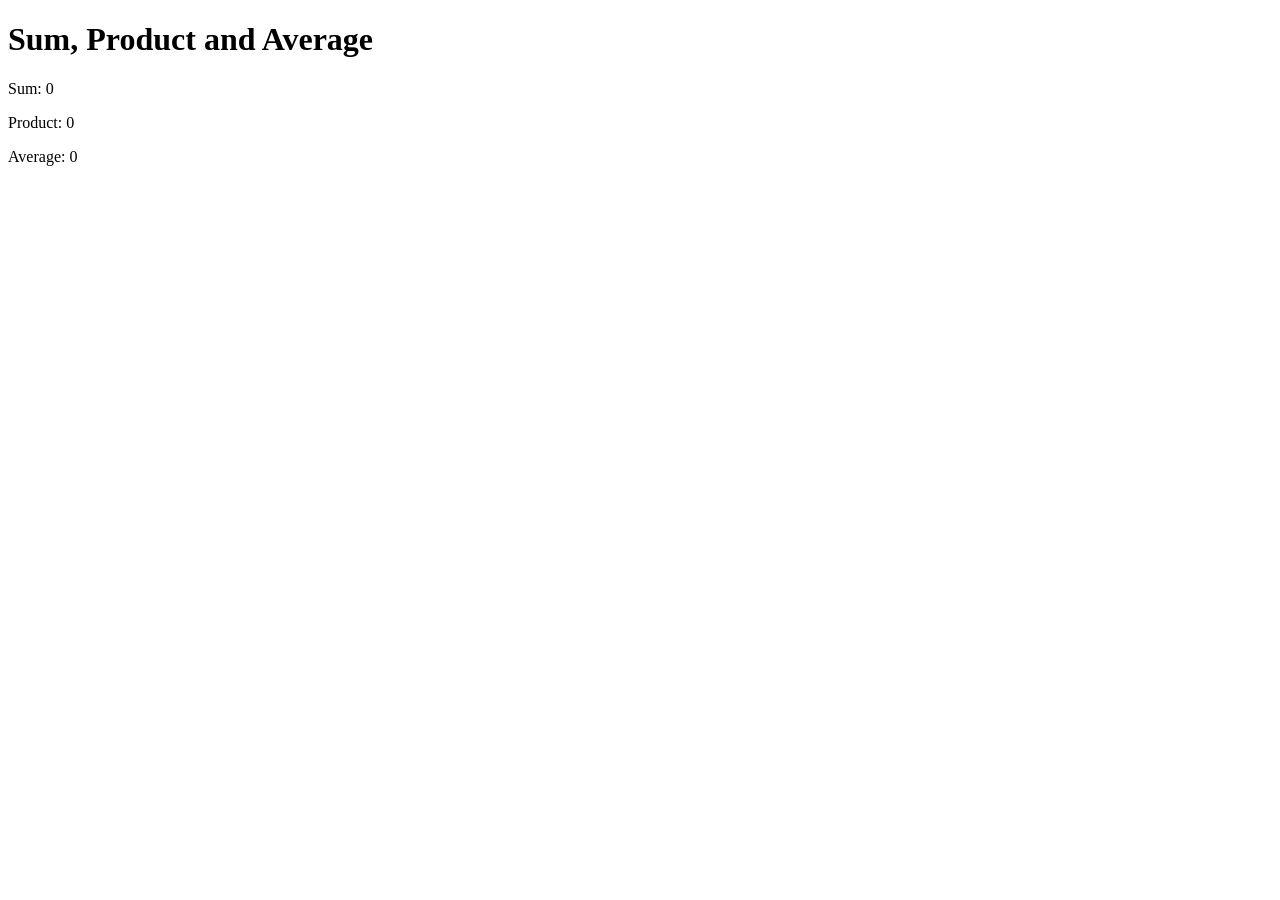
<file: js-1-2/assignment-3/assignment-3.html>
<!DOCTYPE html>
<html lang="en">
<head>
    <meta charset="UTF-8">
    <meta name="viewport" content="width=device-width, initial-scale=1.0">
    <title>Task 3 - Calculator</title>
</head>
<body>
    <h1>Sum, Product and Average</h1>
    <div id="result"></div>

    <script src="assignment-3.js"></script>
</body>
</html>
</file>
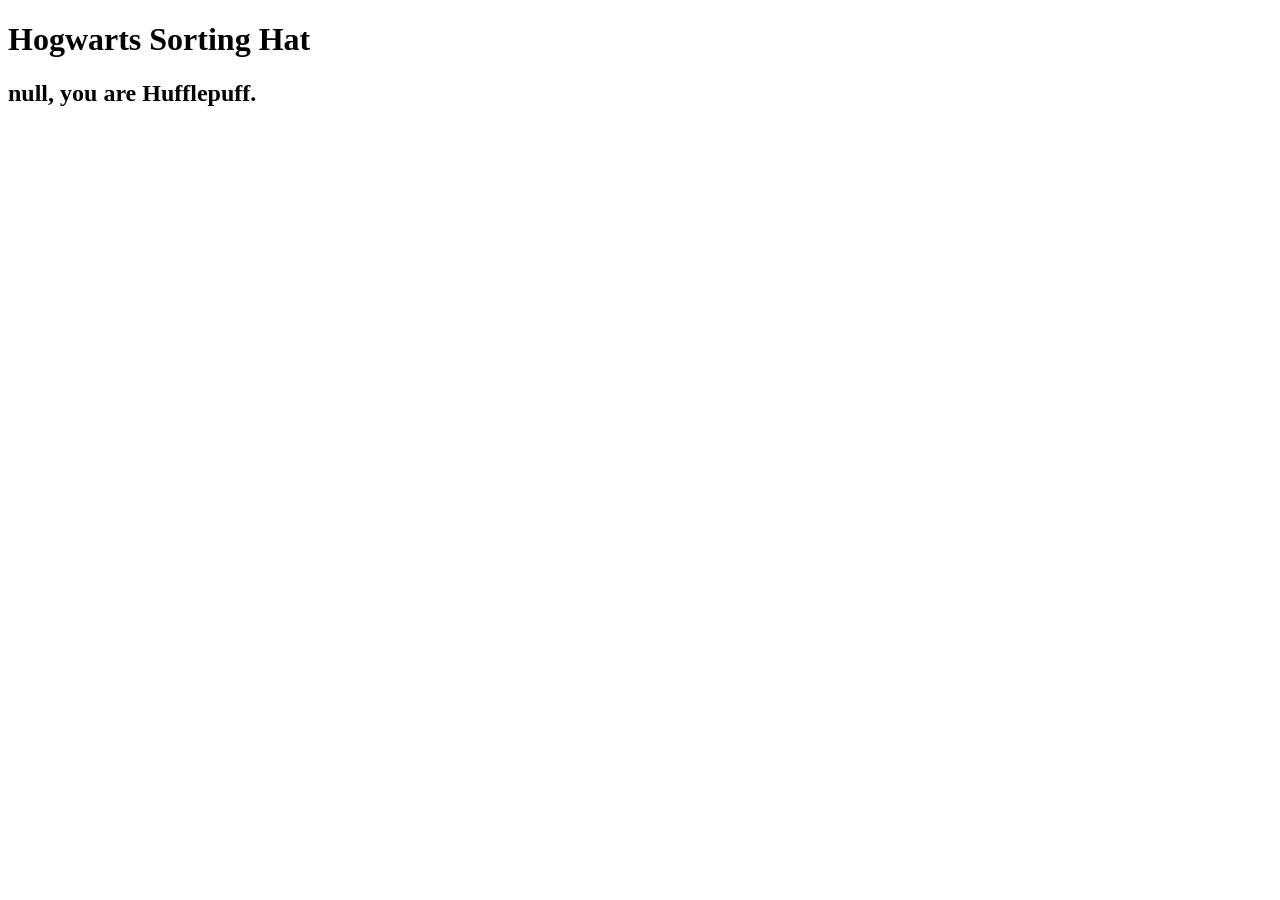
<file: js-1-2/assignment-4/assignment-4.html>
<!DOCTYPE html>
<html lang="en">
<head>
    <meta charset="UTF-8">
    <title>Hogwarts Sorting Hat</title>
</head>
<body>
    <h1>Hogwarts Sorting Hat</h1>
    <div id="result"></div>

    <script src="assignment-4.js"></script>
</body>
</html>
</file>
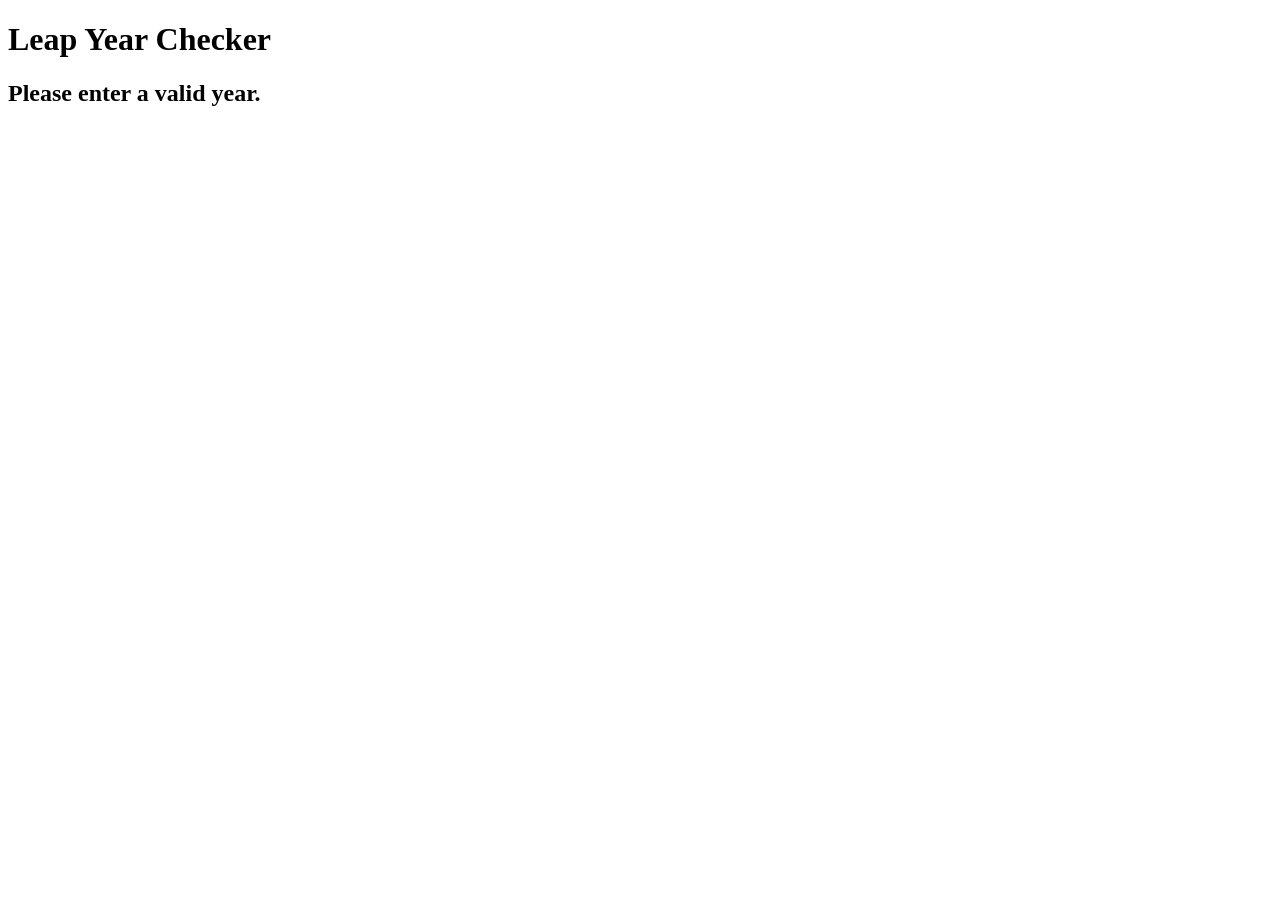
<file: js-1-2/assignment-5/assignment-5.html>
<!DOCTYPE html>
<html lang="en">
<head>
    <meta charset="UTF-8">
    <title>Leap Year Checker</title>
</head>
<body>
    <h1>Leap Year Checker</h1>
    <div id="result"></div>

    <script src="assignment-5.js"></script>
</body>
</html>
</file>
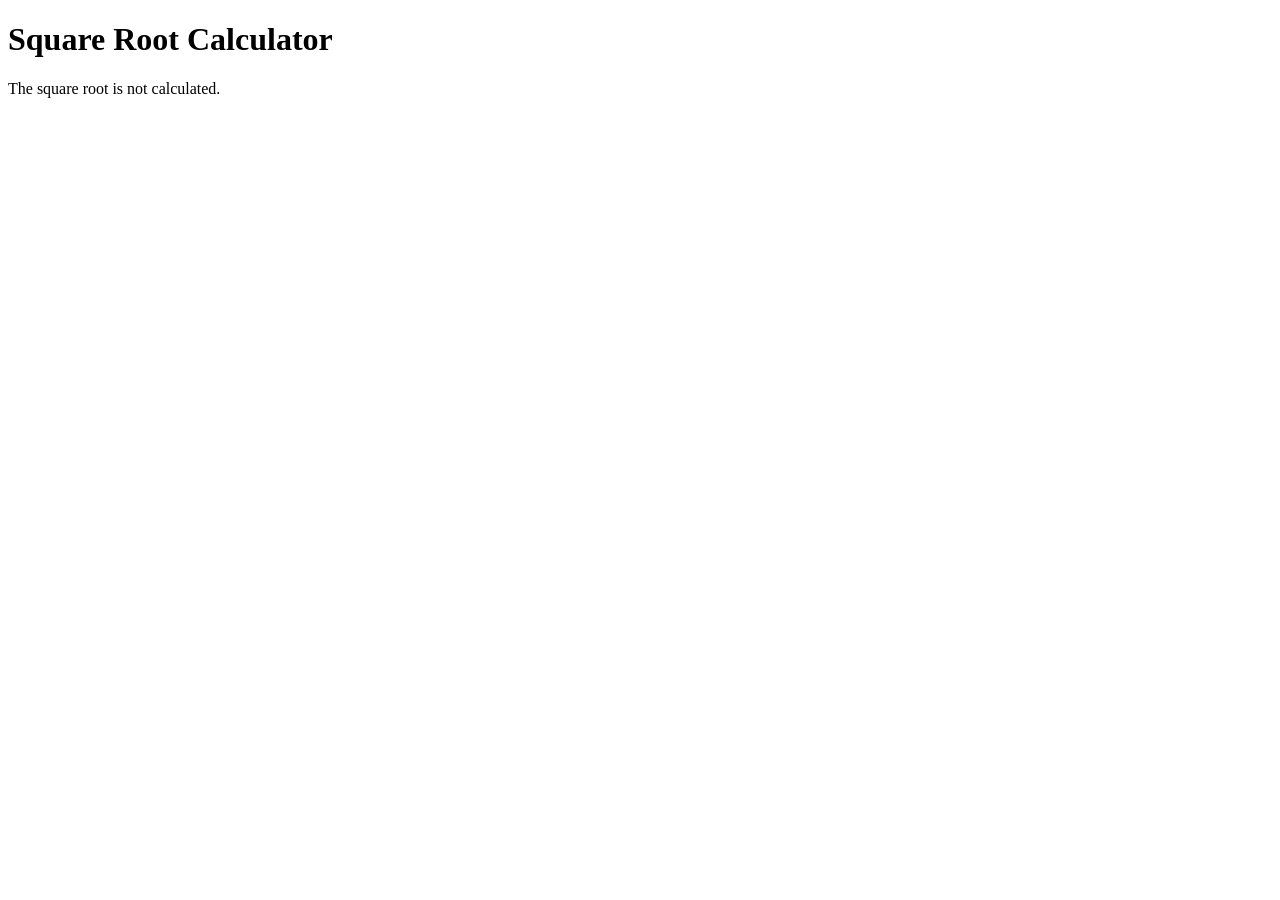
<file: js-1-2/assignment-6/assignment-6.html>
<!DOCTYPE html>
<html lang="en">
<head>
    <meta charset="UTF-8">
    <title>Square Root Calculator</title>
</head>
<body>
    <h1>Square Root Calculator</h1>
    <div id="result"></div>

    <script src="assignment-6.js"></script>
</body>
</html>
</file>
